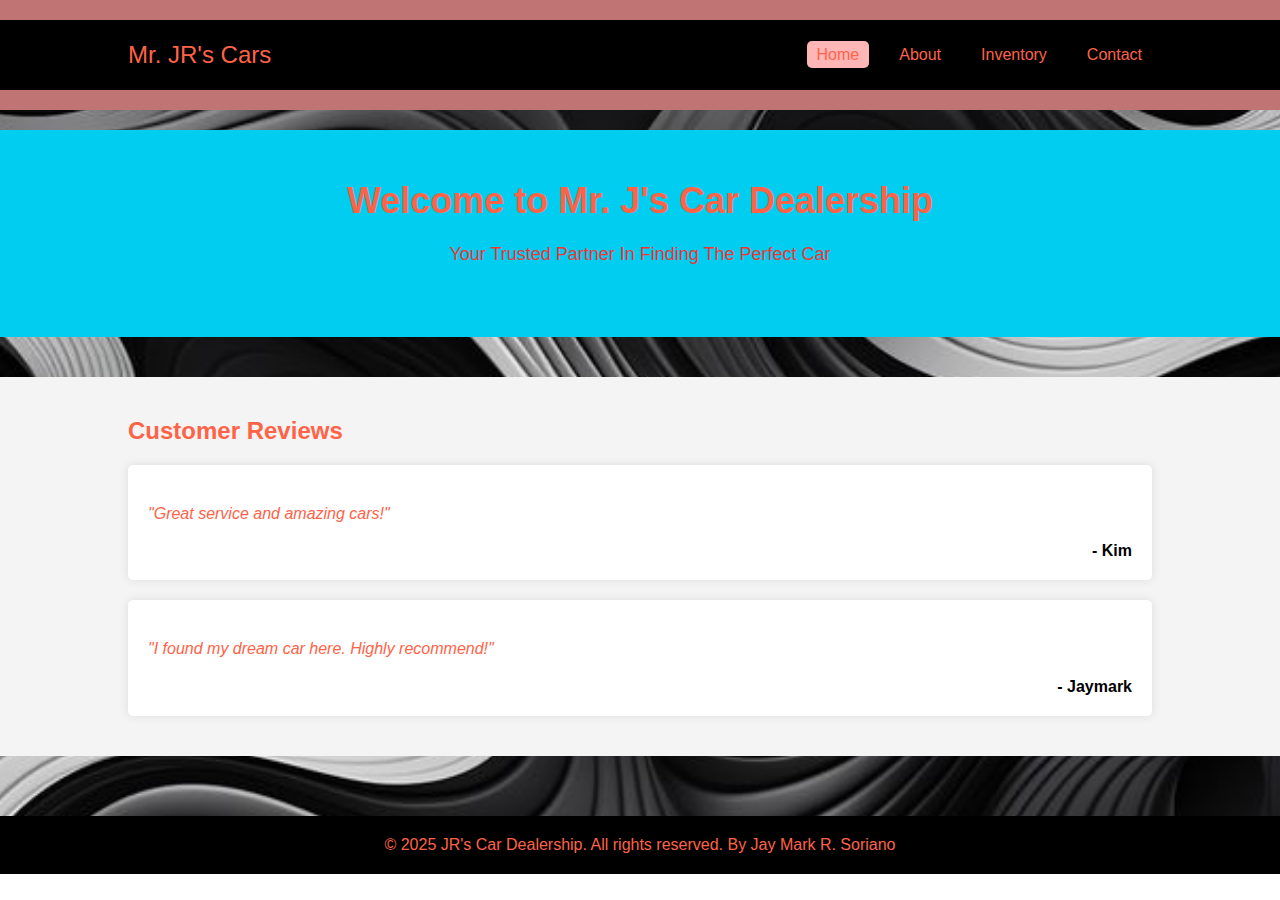
<file: index.html>
<!DOCTYPE html>
<html lang="en">
<head>
    <meta charset="UTF-8">
    <meta name="viewport" content="width=device-width, initial-scale=1.0">
    <link rel="stylesheet" href="./css/style.css">
    <title>Mr. JR's Car Dealership</title>
</head>
<body>
    <header>
      <nav class="navbar">
        <div class="container">
            <div class="logo">
                <a href="index.html">Mr. JR's Cars</a>
            </div>
            <ul class="nav-links">
                <li><a href="index.html" class="active">Home</a></li>
                <li><a href="about.html">About</a></li>
                <li><a href="Inventory.html">Inventory</a></li>
                <li><a href="Contact.html">Contact</a></li>
            </ul>
        </div>
      </nav>
   </header>
    <main>
        <section class="hero">
            <div class="container">
                <h1>Welcome to Mr. J's Car Dealership</h1>
                <p>Your Trusted Partner In Finding The Perfect Car</p>
            </div>
        </section>
        
        <section class="testimonials">
            <div class="container">
                <h2>Customer Reviews</h2>
                <div class="testimonial">
                    <p>"Great service and amazing cars!"</p>
                    <span>- Kim</span>
                </div>
                <div class="testimonial">
                    <p>"I found my dream car here. Highly recommend!"</p>
                    <span>- Jaymark</span>
                </div>
            </div>
        </section>
    </main>
    <footer>
        <div class="container">
            <p>&copy; 2025  JR's Car Dealership. All rights reserved. By Jay Mark R. Soriano</p>
        </div>
    </footer>
</body>
</html>
</file>
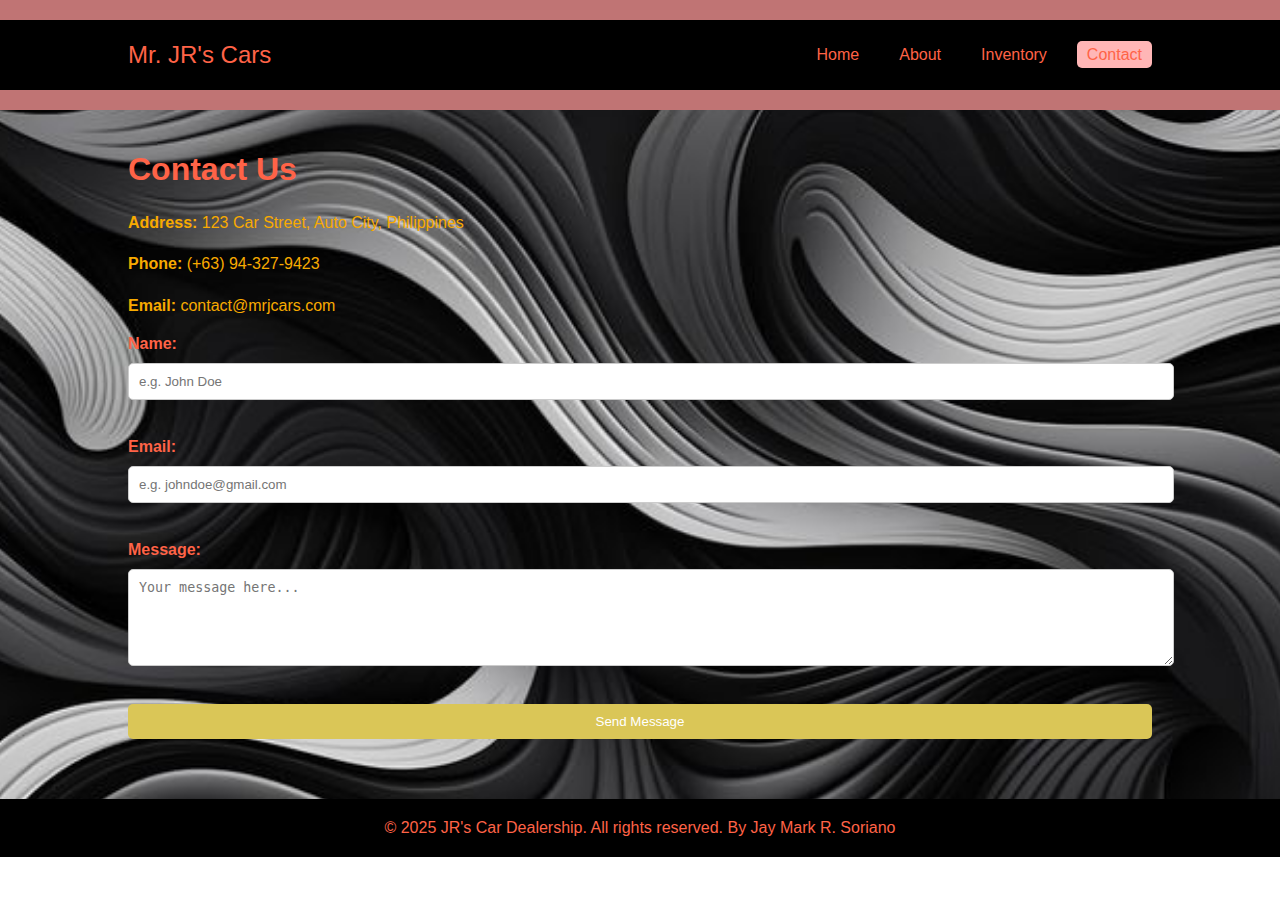
<file: Contact.html>
<!DOCTYPE html>
<html lang="en">
<head>
    <meta charset="UTF-8">
    <meta name="viewport" content="width=device-width, initial-scale=1.0">
    <link rel="stylesheet" href="./css/style.css">
    <title>Contact - Mr. JR's Car Dealership</title>
</head>
<body>
    <header>
      <nav class="navbar">
        <div class="container">
            <div class="logo">
                <a href="index.html">Mr. JR's Cars</a>
            </div>
            <ul class="nav-links">
                <li><a href="index.html">Home</a></li>
                <li><a href="about.html">About</a></li>
                <li><a href="Inventory.html">Inventory</a></li>
                <li><a href="Contact.html" class="active">Contact</a></li>
            </ul>
        </div>
      </nav>
   </header>
    <main>
        <section class="contact">
            <div class="container">
                <h1>Contact Us</h1>
                <div class="contact-details">
                    <p><strong>Address:</strong> 123 Car Street, Auto City, Philippines</p>
                    <p><strong>Phone:</strong> (+63) 94-327-9423</p>
                    <p><strong>Email:</strong> contact@mrjcars.com</p>
                </div>
                <form action="" method="post" class="contact-form">
                    <label for="name">Name:</label>
                    <input type="text" id="name" name="name" placeholder="e.g. John Doe">
                    <br>
                    <label for="email">Email:</label>
                    <input type="email" id="email" name="email" placeholder="e.g. johndoe@gmail.com">
                    <br>
                    <label for="message">Message:</label>
                    <textarea id="message" name="message" rows="5" placeholder="Your message here..."></textarea>
                    <br>
                    <button type="submit">Send Message</button>
                </form>
            </div>
        </section>
    </main>
    <footer>
        <div class="container">
            <p>&copy; 2025  JR's Car Dealership. All rights reserved. By Jay Mark R. Soriano</p>
        </div>
    </footer>
</body>
</html>
</file>
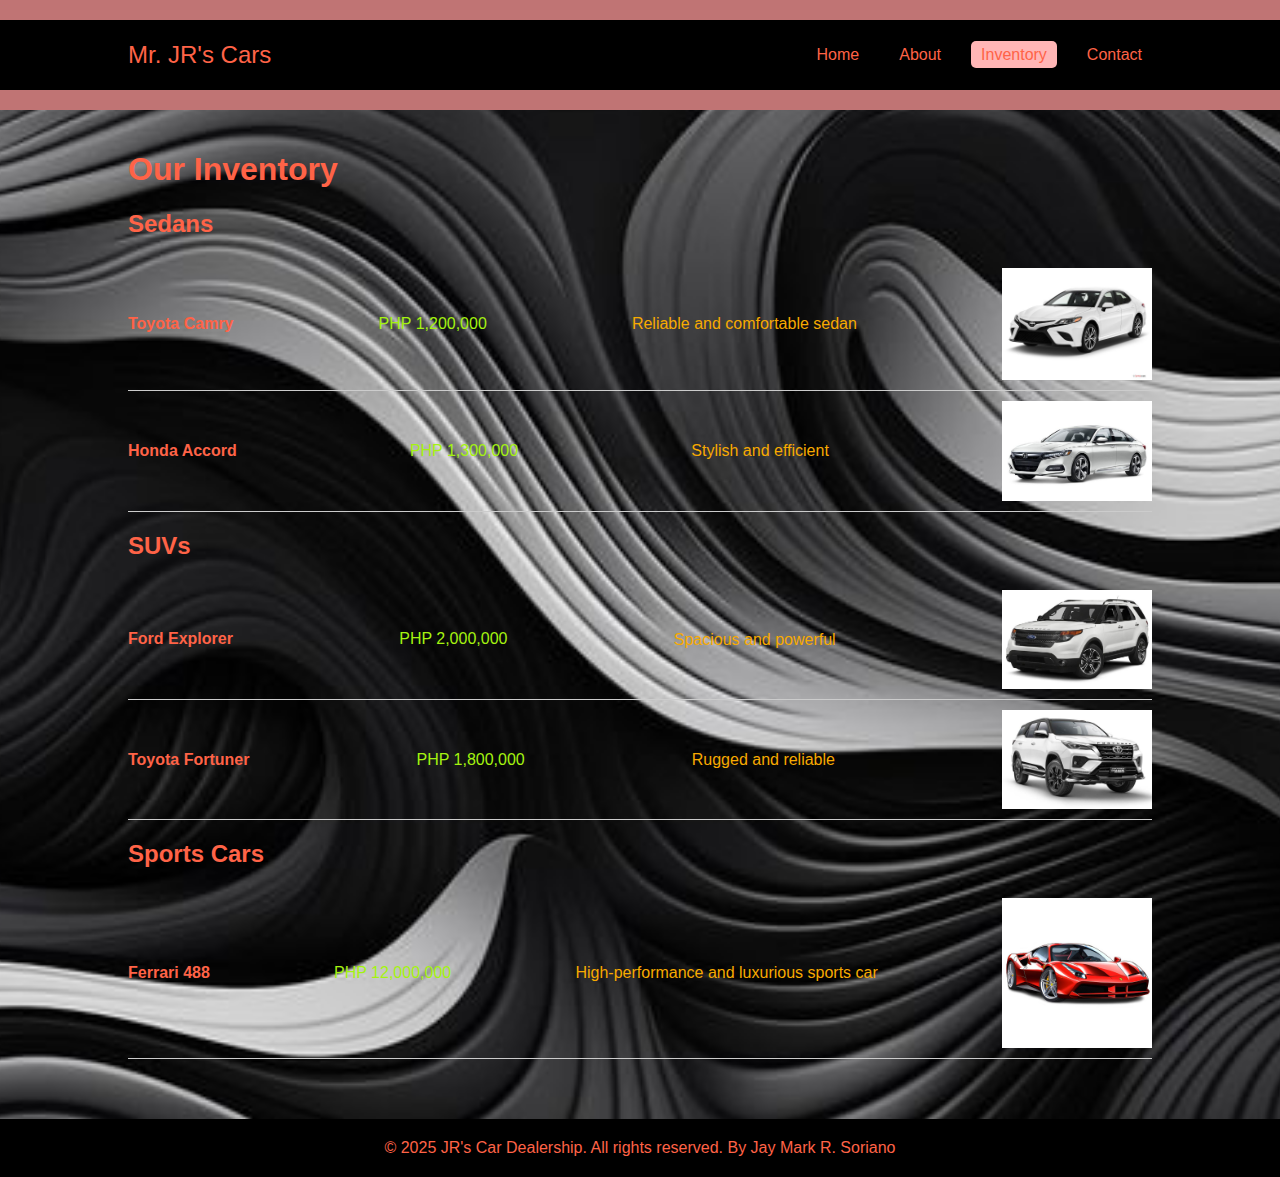
<file: Inventory.html>
<!DOCTYPE html>
<html lang="en">
<head>
    <meta charset="UTF-8">
    <meta name="viewport" content="width=device-width, initial-scale=1.0">
    <link rel="stylesheet" href="./css/style.css">
    <title>Inventory - Mr. JR's Car Dealership</title>
</head>
<body>
    <header>
      <nav class="navbar">
        <div class="container">
            <div class="logo">
                <a href="index.html">Mr. JR's Cars</a>
            </div>
            <ul class="nav-links">
                <li><a href="index.html">Home</a></li>
                <li><a href="about.html">About</a></li>
                <li><a href="Inventory.html" class="active">Inventory</a></li>
                <li><a href="Contact.html">Contact</a></li>
            </ul>
        </div>
      </nav>
    </header>
    <main>
        <section class="inventory">
            <div class="container">
                <h1>Our Inventory</h1>
                <h2>Sedans</h2>
                <ul>
                    <li>
                        <span class="car-model">Toyota Camry</span>
                        <span class="price">PHP 1,200,000</span>
                        <p>Reliable and comfortable sedan</p>
                        <img src="./images/toyotacamary.jpg" alt="Toyota Camry" class="car-image">
                    </li>
                    <li>
                        <span class="car-model">Honda Accord</span>
                        <span class="price">PHP 1,300,000</span>
                        <p>Stylish and efficient</p>
                        <img src="./images/Hondaaccord.jpg" alt="Honda Accord" class="car-image">
                    </li>
                </ul>
                <h2>SUVs</h2>
                <ul>
                    <li>
                        <span class="car-model">Ford Explorer</span>
                        <span class="price">PHP 2,000,000</span>
                        <p>Spacious and powerful</p>
                        <img src="./images/FordExplorer.jpg" alt="Ford Explorer" class="car-image">
                    </li>
                    <li>
                        <span class="car-model">Toyota Fortuner</span>
                        <span class="price">PHP 1,800,000</span>
                        <p>Rugged and reliable</p>
                        <img src="./images/toyotafortuner.jpg" alt="Toyota Fortuner" class="car-image">
                    </li>
                </ul>
                <h2>Sports Cars</h2>
                <ul>
                    <li>
                        <span class="car-model">Ferrari 488</span>
                        <span class="price">PHP 12,000,000</span>
                        <p>High-performance and luxurious sports car</p>
                        <img src="./images/Ferrari488.jpg" alt="Ferrari 488" class="car-image">
                    </li>
                </ul>
            </div>
        </section>
    </main>
    <footer>
        <div class="container">
            <p>&copy; 2025 JR's Car Dealership. All rights reserved. By Jay Mark R. Soriano</p>
        </div>
    </footer>
</body>
</html>
</file>
<file: css/style.css>
/* General Styles */
body {
    font-family: Arial, sans-serif;
    margin: 0;
    padding: 0;
    background: url('../images/logobago.jpg') no-repeat center center/cover;
    color: #ffd900;
}

.container {
    width: 80%;
    margin: 0 auto;
}

@media (max-width: 768px) {
    .container {
        width: 90%;
    }
}

@media (max-width: 480px) {
    .container {
        width: 95%;
    }
}


.navbar {
    background-color: #000000;
    color: #fff;
    padding: 10px 0;
}

.navbar .container {
    display: flex;
    justify-content: space-between;
    align-items: center;
}

.navbar .logo a {
    color: #ff6347; /* Tomato */
    text-decoration: none;
    font-size: 24px;
}

.navbar .nav-links {
    list-style: none;
    display: flex;
    gap: 20px;
}

@media (max-width: 768px) {
    .navbar .nav-links {
        flex-direction: column;
        gap: 10px;
    }
}

.navbar .nav-links li {
    display: inline;
}

.navbar .nav-links a {
    color: #ff6347; /* Tomato */
    text-decoration: none;
    padding: 5px 10px;
}

.navbar .nav-links a.active,
.navbar .nav-links a:hover {
    background-color: #ffb6b6;
    border-radius: 5px;
}

/* Header Styles */
header {
    background-color: #c07474;
    color: #fff;
    padding: 20px 0;
    text-align: center;
}

/* Main Content Styles */
main {
    padding: 20px 0;
}

.hero {
    background-color: rgb(1, 205, 241);
    color: #fff;
    padding: 50px 0;
    text-align: center;
}

.hero h1 {
    margin: 0;
    font-size: 36px;
    color: #ff6347; /* Tomato */
}

.hero p {
    font-size: 18px;
    color: #f13434; /* Light Gray */
}

/* Section Styles */
section {
    margin-bottom: 40px;
}

section h1, section h2 {
    color: #ff6347; /* Tomato */
}

section p {
    line-height: 1.6;
    color: #f8aa00; 
}

/* Contact Form Styles */
.contact-form {
    display: flex;
    flex-direction: column;
    gap: 10px;
}

.contact-form label {
    font-weight: bold;
    color: #ff6347; /* Tomato */
}

.contact-form input,
.contact-form textarea {
    padding: 10px;
    border: 1px solid #ccc;
    border-radius: 5px;
    width: 100%;
}

.contact-form button {
    padding: 10px;
    background-color: #dac657;
    color: #fff;
    border: none;
    border-radius: 5px;
    cursor: pointer;
}

.contact-form button:hover {
    background-color: #000000;
}

/* Footer Styles */
footer {
    background-color: #000000;
    color: #fff;
    text-align: center;
    padding: 20px 0;
}

footer p {
    margin: 0;
    color: #ff6347; /* Tomato */
}

/* Inventory Styles */
.inventory ul {
    list-style: none;
    padding: 0;
}

.inventory li {
    display: flex;
    justify-content: space-between;
    align-items: center;
    padding: 10px 0;
    border-bottom: 1px solid #ccc;
}

.inventory .car-model {
    font-weight: bold;
    color: #ff6347; /* Tomato */
}

.inventory .price {
    color: #a4f310; /* Light Gray */
}

.inventory .car-image {
    max-width: 150px;
    height: auto;
}

@media (max-width: 768px) {
    .inventory li {
        flex-direction: column;
        align-items: flex-start;
    }

    .inventory .car-image {
        max-width: 100%;
    }
}

/* Testimonials Styles */
.testimonials {
    background-color: #f4f4f4;
    padding: 20px 0;
}

.testimonials .testimonial {
    background-color: #fff;
    padding: 20px;
    margin-bottom: 20px;
    border-radius: 5px;
    box-shadow: 0 0 10px rgba(0, 0, 0, 0.1);
}

.testimonials .testimonial p {
    font-style: italic;
    color: #ff6347; /* Tomato */
}

.testimonials .testimonial span {
    display: block;
    text-align: right;
    font-weight: bold;
    margin-top: 10px;
    color: #000000; /* Light Gray */
}
</file>
